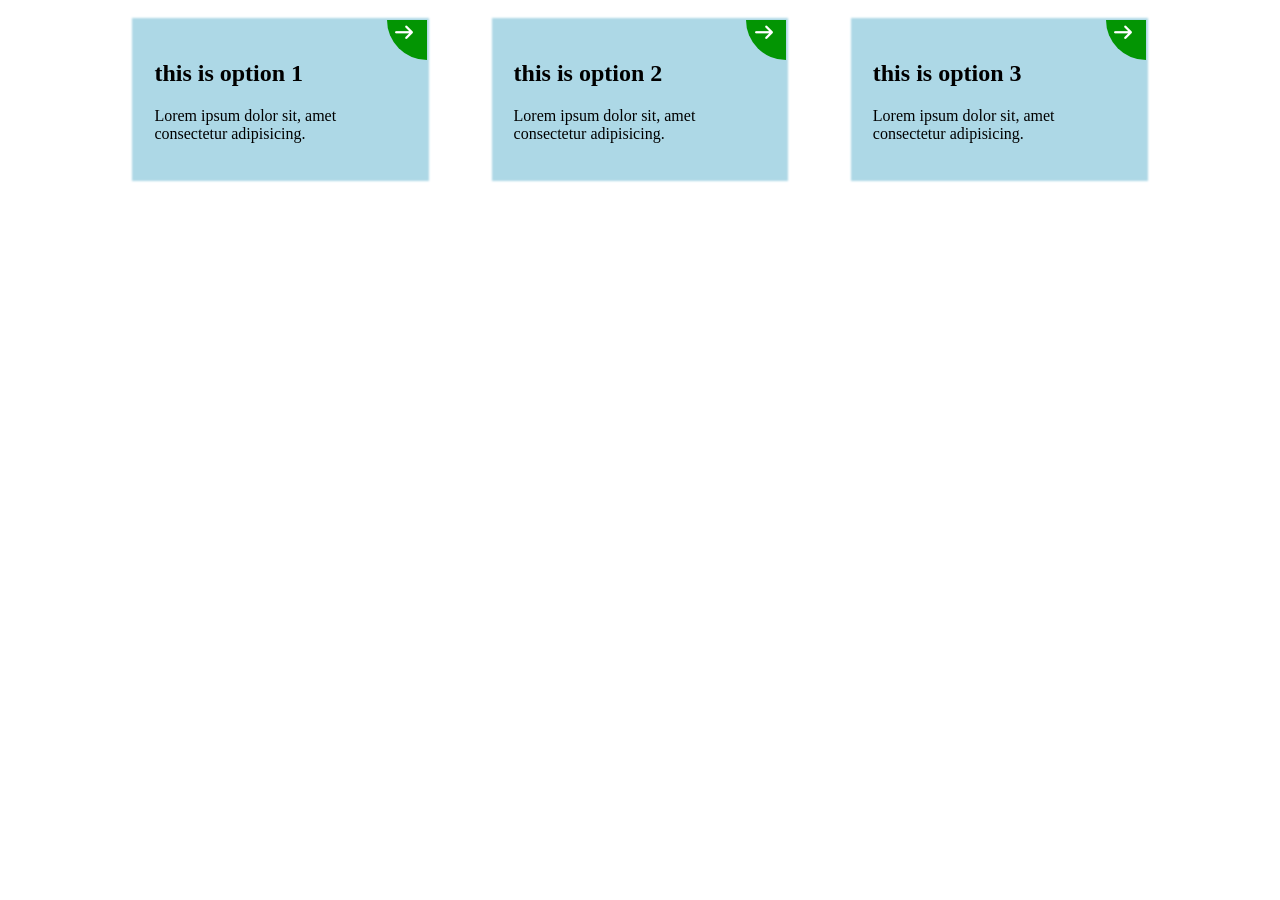
<file: card-hover-1/index.html>
<!DOCTYPE html>
<html lang="en">

<head>
    <meta charset="UTF-8">
    <meta name="viewport" content="width=device-width, initial-scale=1.0">
    <title>Document</title>
    <link rel="stylesheet" href="css/style.css">
    <link rel="stylesheet" href="css/all.min.css">
</head>

<body>
    <section>
        <div class="card rel option1">
            <h1>this is option 1</h1>
            <p>Lorem ipsum dolor sit, amet consectetur adipisicing.</p>
            <div class="arrow"><i class="fa-solid fa-arrow-right"></i></div>
        </div>
        <div class="card rel option2">
            <h1>this is option 2</h1>
            <p>Lorem ipsum dolor sit, amet consectetur adipisicing.</p>
            <div class="arrow "><i class="fa-solid fa-arrow-right"></i></div>
        </div>
        <div class="card rel option3">
            <h1>this is option 3</h1>
            <p>Lorem ipsum dolor sit, amet consectetur adipisicing.</p>
            <div class="arrow"><i class="fa-solid fa-arrow-right"></i></div>
        </div>
    </section>
</body>

</html>
</file>
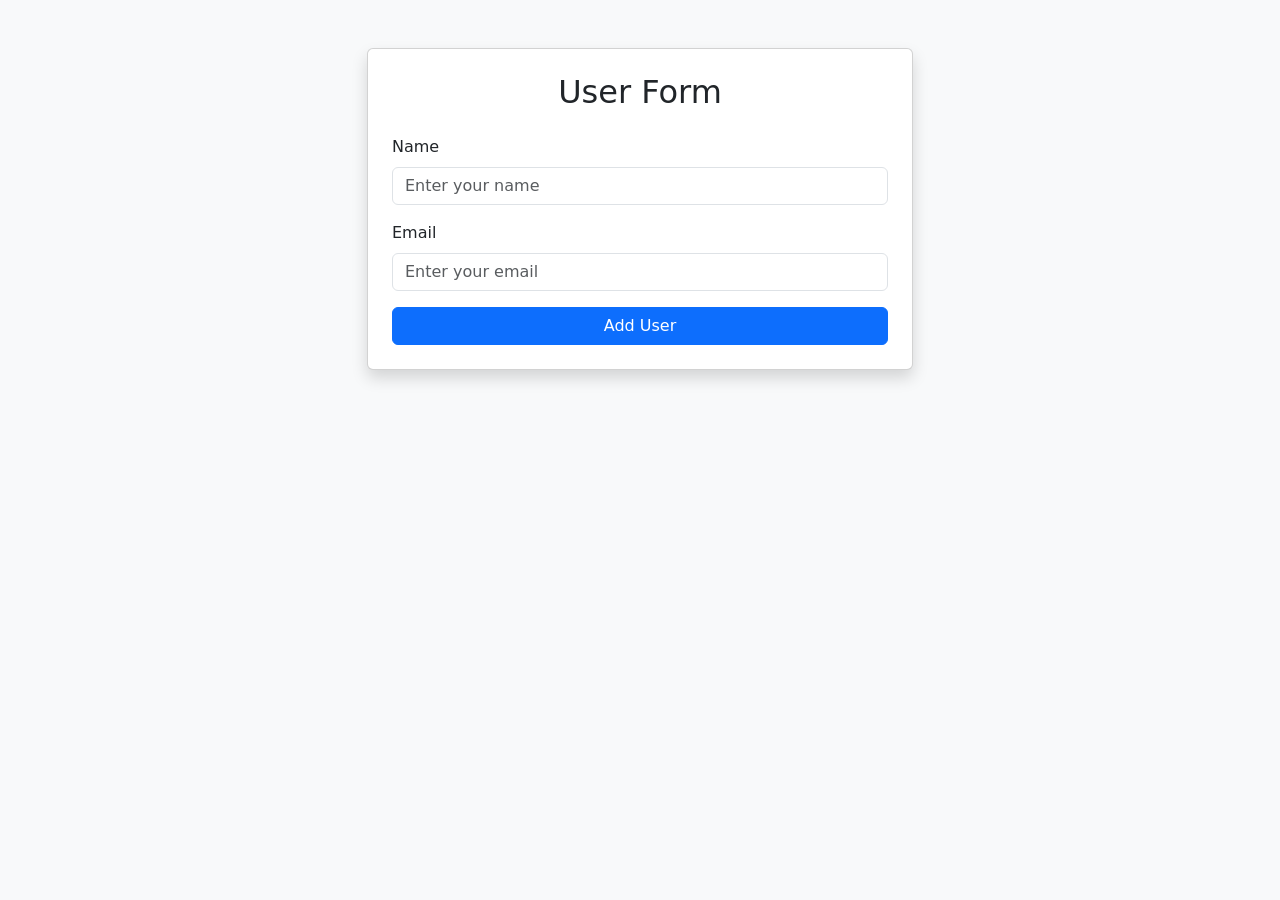
<file: session 14/index.html>
<!DOCTYPE html>
<html lang="en">

<head>
    <meta charset="UTF-8">
    <meta name="viewport" content="width=device-width, initial-scale=1.0">
    <title>Document</title>
    <link href="https://cdn.jsdelivr.net/npm/bootstrap@5.3.8/dist/css/bootstrap.min.css" rel="stylesheet" integrity="sha384-sRIl4kxILFvY47J16cr9ZwB07vP4J8+LH7qKQnuqkuIAvNWLzeN8tE5YBujZqJLB" crossorigin="anonymous">
</head>

<body class="bg-light">

    <div class="container mt-5">

        <div class="row justify-content-center">

            <div class="col-md-6">

                <div class="card shadow p-4">

                    <h2 class="text-center mb-4">User Form</h2>

                    <form id="form">

                        <div class="mb-3">
                            <label class="form-label">Name</label>
                            <input type="text" id="name" class="form-control" placeholder="Enter your name" required>
                        </div>

                        <div class="mb-3">
                            <label class="form-label">Email</label>
                            <input type="email" id="email" class="form-control" placeholder="Enter your email" required>
                        </div>

                        <button class="btn btn-primary w-100">
                            Add User
                        </button>

                    </form>

                </div>

                <!-- Users will appear here -->
                <div id="usersContainer" class="mt-4"></div>

            </div>

        </div>

    </div>

    <script src="js/script.js"></script>

</body>


</html>
</file>
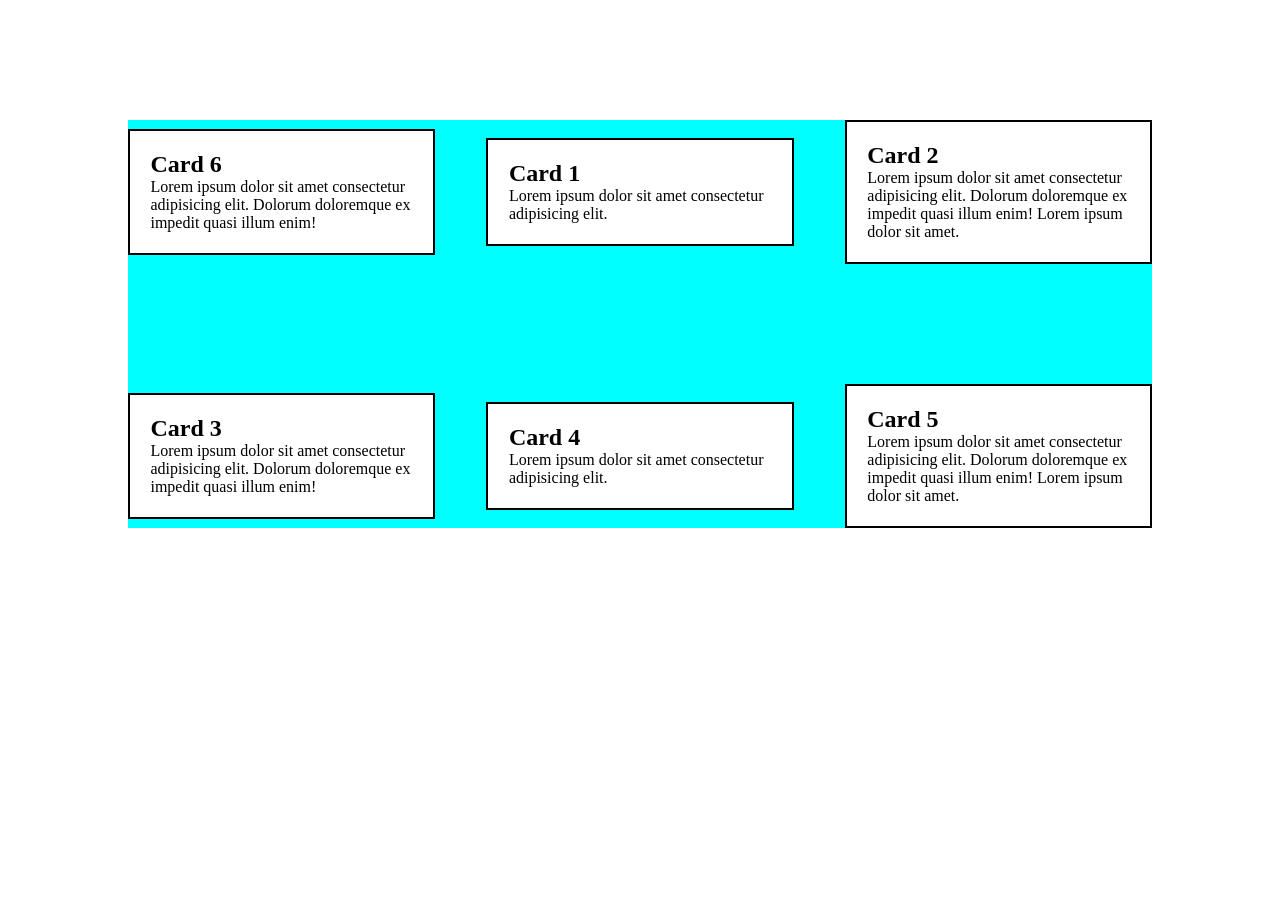
<file: session5/index.html>
<!DOCTYPE html>
<html lang="en">

<head>
    <meta charset="UTF-8">
    <meta name="viewport" content="width=device-width, initial-scale=1.0">
    <title>Document</title>
    <link rel="stylesheet" href="style.css"> </head>

<body>
    <section class="bg-light padding-top-bottom">
        <div class="container">
            <div class="flex-box">
                <div class="card">
                    <h1>Card 1</h1>
                    <p>Lorem ipsum dolor sit amet consectetur adipisicing elit. </p>
                </div>
                <div class="card">
                    <h1>Card 2</h1>
                    <p>Lorem ipsum dolor sit amet consectetur adipisicing elit. Dolorum doloremque ex impedit quasi illum enim! Lorem ipsum dolor sit amet. </p>
                </div>
                <div class="card">
                    <h1>Card 3</h1>
                    <p>Lorem ipsum dolor sit amet consectetur adipisicing elit. Dolorum doloremque ex impedit quasi illum enim! </p>
                </div>
                <div class="card">
                    <h1>Card 4</h1>
                    <p>Lorem ipsum dolor sit amet consectetur adipisicing elit. </p>
                </div>
                <div class="card">
                    <h1>Card 5</h1>
                    <p>Lorem ipsum dolor sit amet consectetur adipisicing elit. Dolorum doloremque ex impedit quasi illum enim! Lorem ipsum dolor sit amet. </p>
                </div>
                <div class="card order">
                    <h1>Card 6</h1>
                    <p>Lorem ipsum dolor sit amet consectetur adipisicing elit. Dolorum doloremque ex impedit quasi illum enim! </p>
                </div>
            </div>
        </div>
    </section>

</body>

</html>
</file>
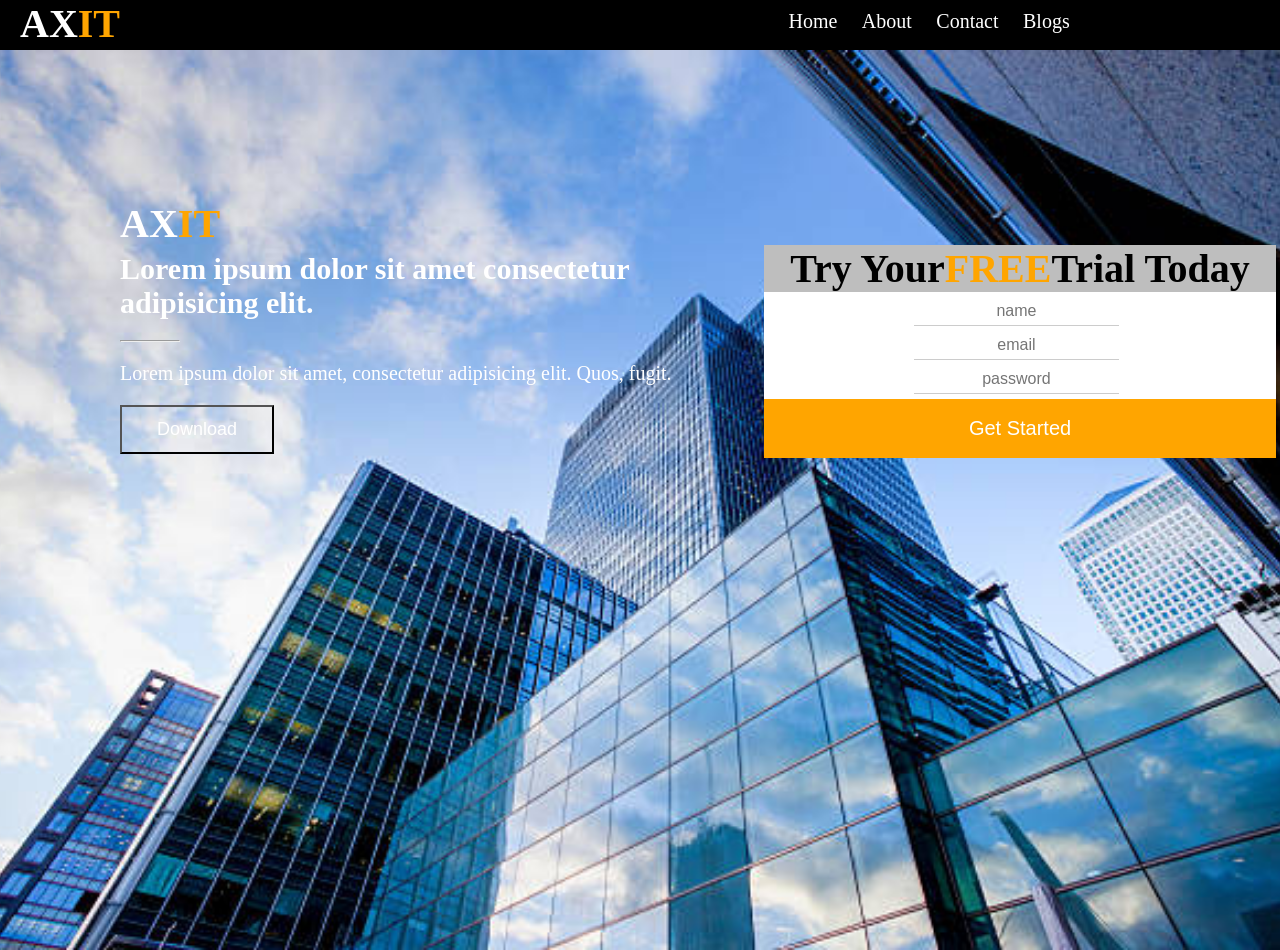
<file: css sections/session 4/index.html>
<!DOCTYPE html>
<html lang="en">

<head>
    <meta charset="UTF-8">
    <meta name="viewport" content="width=device-width, initial-scale=1.0">
    <title>Document</title>
    <link rel="stylesheet" href="style.css">
</head>

<body>
    <nav>
        <div class="container">

            <h1 class="logo">AX<span>IT</span></h1>

            <ul class="float">

                <li class="inline-block">
                    <a href="">Home</a>
                </li>
                <li class="inline-block">
                    <a href="">About</a>
                </li>
                <li class="inline-block">
                    <a href="">Contact</a>
                </li>
                <li class="inline-block">
                    <a href="">Blogs</a>
                </li>
            </ul>
            <div class="clear"></div>
        </div>
    </nav>
    <section class="image-bg">
        <div class="text">
            <h1>AX<span>IT</span></h1>
            <h2>Lorem ipsum dolor sit amet consectetur adipisicing elit.</h2>
            <hr>
            <p>Lorem ipsum dolor sit amet, consectetur adipisicing elit. Quos, fugit.</p>
            <button>Download</button>
        </div>
        <div class="form">

            <form>
                <h1>Try Your<span>FREE</span>Trial Today</h1>
                <input type="text" name="name" placeholder="name">
                <input type="email" name="email" placeholder="email">
                <input type="password" name="password" placeholder="password">
                <button type="submit">Get Started </button>
            </form>
        </div>
    </section>


</body>

</html>
</file>
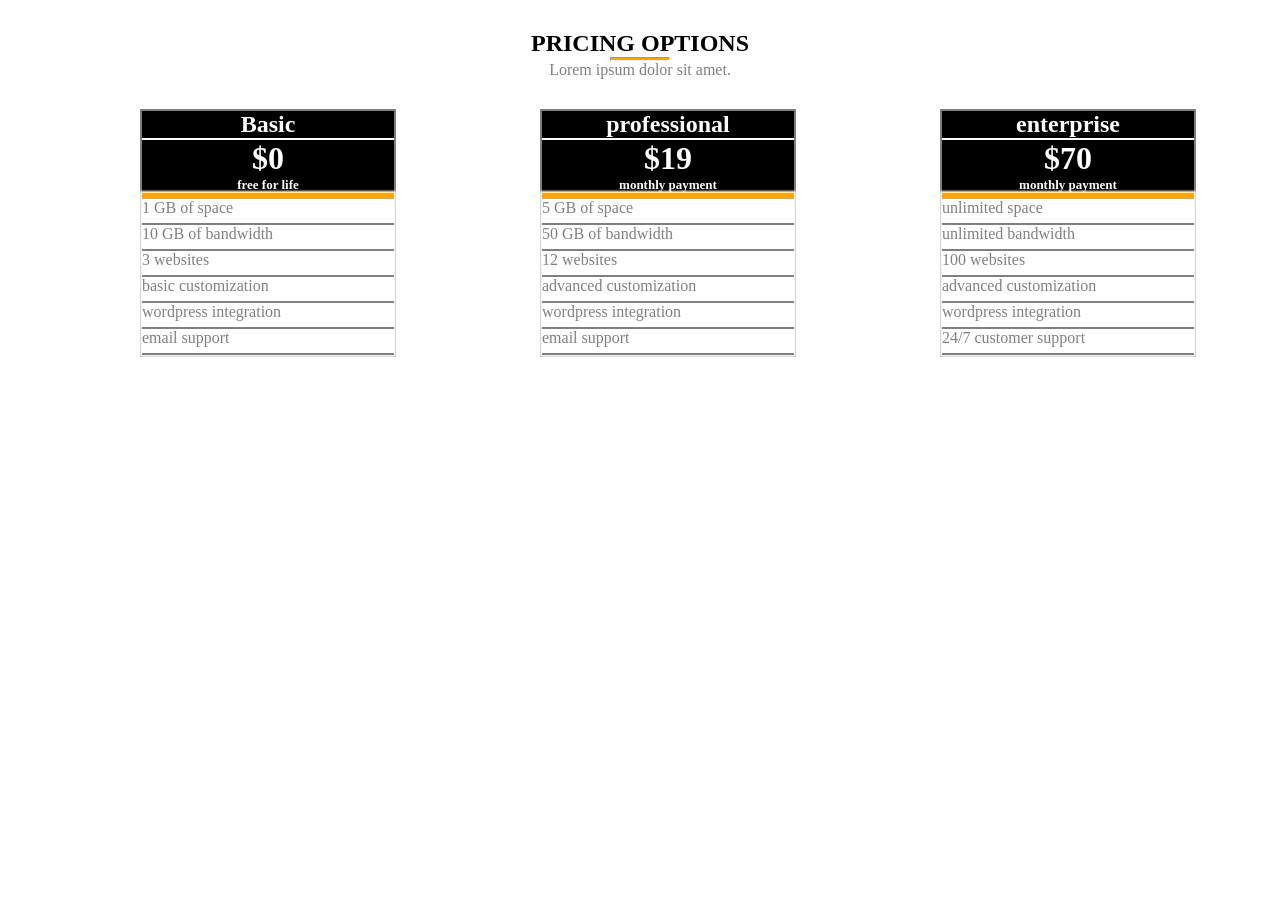
<file: css sections/index-3.html>
<!DOCTYPE html>
<html lang="en">

<head>
    <meta charset="UTF-8">
    <meta name="viewport" content="width=device-width, initial-scale=1.0">
    <title>Document</title>
    <link rel="stylesheet" href="style-3.css">
</head>

<body>
    <section>
        <h1>PRICING OPTIONS</h1>
        <hr>
        <p>Lorem ipsum dolor sit amet.</p>
    </section>
    <div class="container1">
        <h2>Basic</h2>
        <h1>
            <subscript>$</subscript>0
            <p>free for life</p>
        </h1>
        <ul class="list1">
            <li>1 GB of space</li>
            <li>10 GB of bandwidth</li>
            <li>3 websites</li>
            <li>basic customization</li>
            <li>wordpress integration</li>
            <li>email support </li>
        </ul>
    </div>
    <div class="container1">
        <h2>professional</h2>
        <h1>
            <subscript>$</subscript>19

            <p>monthly payment</p>
        </h1>
        <ul class="list1">
            <li>5 GB of space</li>
            <li>50 GB of bandwidth</li>
            <li>12 websites</li>
            <li>advanced customization</li>
            <li>wordpress integration</li>
            <li>email support </li>
        </ul>
    </div>
    <div class="container1">
        <h2>enterprise</h2>
        <h1>
            <subscript>$</subscript>70
            <p>monthly payment</p>
        </h1>
        <ul class="list1">
            <li>unlimited space</li>
            <li>unlimited bandwidth</li>
            <li>100 websites</li>
            <li>advanced customization</li>
            <li>wordpress integration</li>
            <li>24/7 customer support </li>
        </ul>
    </div>
</body>

</html>
</file>
<file: card-hover-1/css/style.css>
section {
    width: 80%;
    margin: auto;
    display: flex;
    justify-items: center;
    justify-content: space-between;
    margin-top: 20px;
}

.card {
    background-color: lightblue;
    box-shadow: 0px 0px 2px 2px #add8e6;
    position: relative;
    width: 25%;
    padding: 20px;
    overflow: hidden;
    transition: 2s;
}

.rel {
    position: relative;
}

.abs {
    position: absolute;
}

.arrow {
    position: absolute;
    top: 0;
    right: 0;
    border-bottom-left-radius: 100%;
    background-color: rgb(3, 149, 3);
    width: 40px;
    height: 40px;
    transition: 2s;
}

.arrow i {
    color: white;
    font-size: 18px;
    margin-top: 3px;
    margin-left: 6px;
}

.option1:hover .arrow {
    transform: scale(100);
}

.option2:hover {
    background-color: white;
    transform: translateY(-10px);
    box-shadow: 0px 0px 5px 5px rgb(173, 173, 173);
}

.option3:hover p {
    color: rgb(1, 82, 1);
}

.option3:hover {
    box-shadow: 0px 0px 5px 5px rgb(1, 82, 1);
}
</file>
<file: session5/style.css>
* {
    margin: 0;
    padding: 0;
    box-sizing: border-box
}

.bg-light {
    width: 80%;
    margin: auto;
}

.padding-top-bottom {
    padding: 120px 0px;
}

.flex-box {
    display: flex;
    flex-wrap: wrap;
    justify-content: space-between;
    row-gap: 120px;
    align-items: center;
}

.container {
    background-color: aqua;
    width: 100%;
}

.card {
    width: 30%;
    padding: 2%;
    background-color: white;
    border: 2px solid;
}

.order {
    order: -1;
}
</file>
<file: css sections/session 4/style.css>
nav {
    background-color: black;
    height: 50px;
}

* {
    margin: 0;
    padding: 0;
    box-sizing: border-box;
}

.logo {
    color: white;
    float: left;
    padding-left: 20px;
    font-size: 40px;
}

.logo span {
    color: orange;
}

.inline-block {
    display: inline-block;
    color: white;
    margin-left: 4%;
}

.float {
    float: right;
}

.clear {
    clear: both;
}

ul {
    width: 40%;
    margin-top: 10px;
}

a {
    text-decoration: none;
    color: white;
    font-size: 20px;
}

.image-bg {
    background-image: url(images/bg.jpg);
    background-position: center;
    background-repeat: no-repeat;
    background-size: cover;
    width: 100%;
    height: 100vh;
    color: white;
}

.text {
    display: inline-block;
    width: 50%;
    margin: auto;
    margin-top: 150px;
}

h1 {
    font-size: 40px;
    margin-bottom: 5px;
}

h2 {
    font-size: 30px;
    margin-bottom: 5px;
}

h1 span {
    color: orange;
}

hr {
    width: 60px;
    margin-top: 20px;
    margin-bottom: 20px;
}

p {
    font-size: 20px;
    margin-bottom: 20px;
}

.text button {
    background: transparent;
    color: white;
    padding: 12px 35px;
    font-size: 18px;
}

.form {
    width: 40%;
    background: white;
    border-radius: 5px;
    display: inline-block;
    vertical-align: auto;
    height: 200px;
}

.form h1 {
    color: black;
    background-color: rgb(190, 190, 190);
    text-align: center;
}

input {
    margin: auto;
    border: none;
    display: block;
    padding: 5px 5px;
    margin-bottom: 5px;
    text-align: center;
    margin-left: 150px;
    border-bottom: 1px solid #ccc;
    font-size: 16px;
    width: 40%;
}

.form button {
    width: 100%;
    padding: 18px;
    background: orange;
    color: white;
    border: none;
    font-size: 20px;
    cursor: pointer;
}
</file>
<file: css sections/style-3.css>
* {
    margin: 0;
    padding: 0;
    box-sizing: border-box;
}

section {
    width: 80%;
    margin: auto;
    margin-bottom: 30px;
    margin-top: 30px;
}

section h1 {
    text-align: center;
}

section hr {
    width: 60px;
    background-color: orange;
    padding: 1px 1px;
    margin: auto;
}

section p {
    text-align: center;
    color: gray;
}

ul {
    list-style: none;
    box-shadow: 0px 0px 2px 2px white;
    border-top: 6px solid orange;
}

ul li {
    padding-bottom: 6px;
    border-bottom: 2px solid gray;
    color: gray;
}

.container1 {
    display: inline-block;
    width: 20%;
    margin-left: 140px;
    border: 2px solid gray;
}

.container1 h2 {
    color: white;
    background-color: black;
    margin-bottom: 2px;
    text-align: center;
}

.container1 h1 {
    background-color: black;
    color: white;
    text-align: center;
}

.container1 h1 p {
    font-size: small;
    text-align: center;
}
</file>
